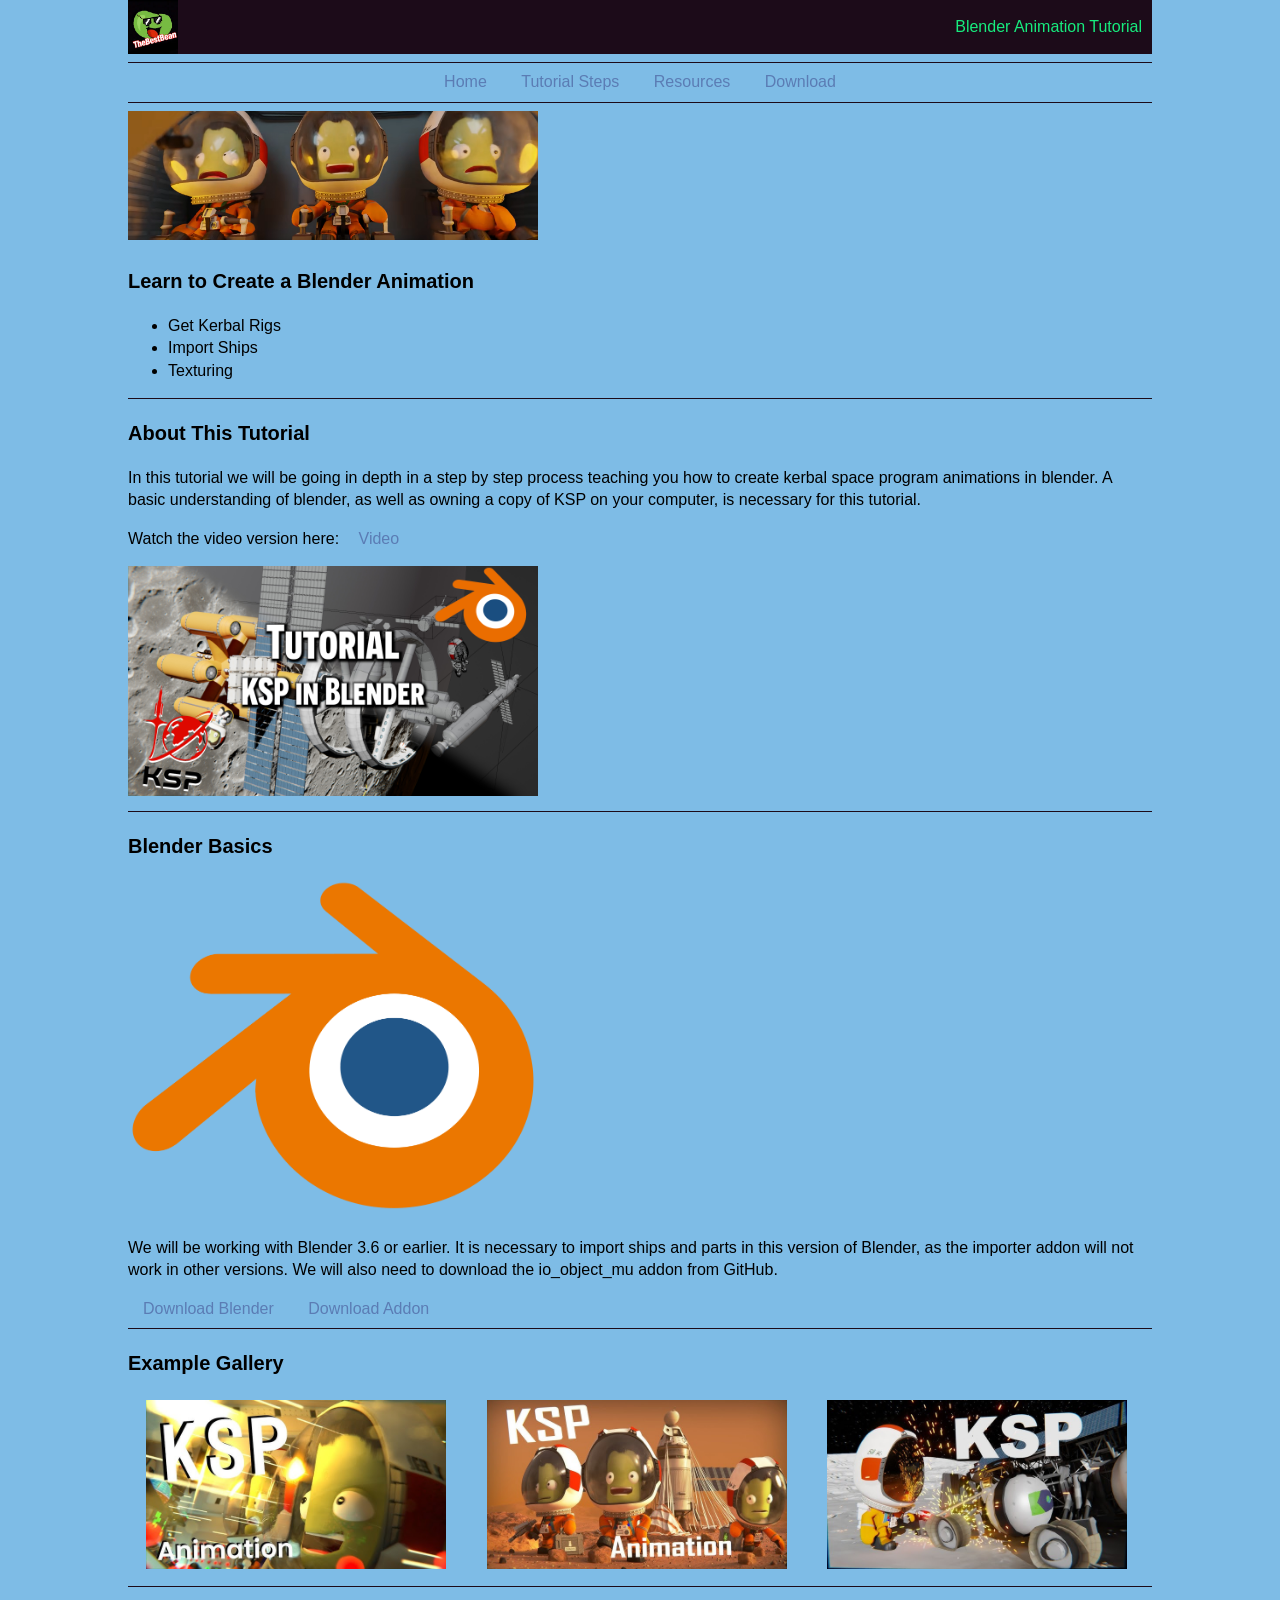
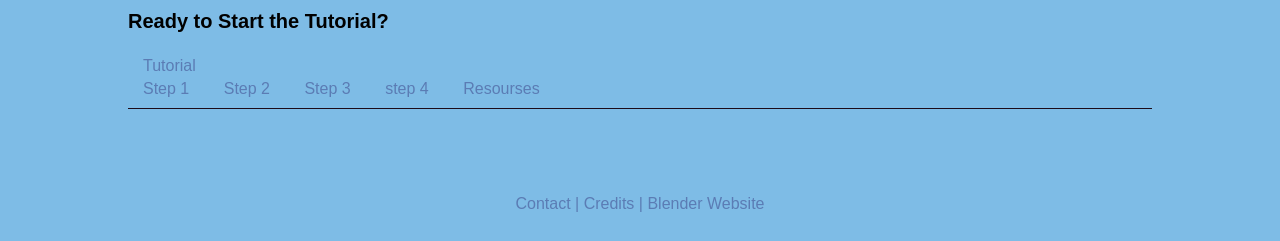
<file: index.html>
<!DOCTYPE html>
<html lang="en">
<head>
    <meta charset="UTF-8">
    <meta name="viewport" content="width=device-width, initial-scale=1.0">
    <link rel="stylesheet" href="styles/step1.css">
    <title>Document</title>
</head>
<body>
    <header>
        <img id="logo" src="images/logo.jpg" alt="logo">
        <p>Blender Animation Tutorial</p>
    </header>
    <nav>
        <hr>
        <a href="index.html">Home</a>
        <a href="#">Tutorial Steps</a>
        <a href="#">Resources</a>
        <a href="#">Download</a>
        <hr>
    </nav>
    <main>
        <img id="banner" src="images/banner.png" alt="3 aleins">
        <h3>Learn to Create a Blender Animation</h3>
        <ul>
            <li>Get Kerbal Rigs</li>
            <li>Import Ships</li>
            <li>Texturing</li>
        </ul>
        <hr>
        <h3>About This Tutorial</h3>
        <p>In this tutorial we will be going in depth in a step by step process teaching you how to create kerbal space program animations in blender. A basic understanding of blender, as well as owning a copy of KSP on your computer, is necessary for this tutorial.</p>
        <p>Watch the video version here: <a href="https://youtu.be/Qd0wp3JavXc?si=_ipIVaSMH79PRKD7">Video</a></p>
        <img id="description" src="images/description.jpg" alt="Tutorial image">
        <hr>
        <h3>Blender Basics</h3>
        <img id="basics" src="images/basics.png" alt="basics">
        <p>We will be working with Blender 3.6 or earlier. It is necessary to import ships and parts in this version of Blender, as the importer addon will not work in other versions. We will also need to download the io_object_mu addon from GitHub.</p>
        <a href="https://www.blender.org/download/lts/3-6/">Download Blender</a>
        <a href="https://github.com/taniwha/io_object_mu">Download Addon</a>
        <hr>
        <h3>Example Gallery</h3>
        <table>
            <tr>
                <td><a href="https://youtu.be/i_Skofc0U8g?si=u4zFidci3ogBcWRr"><img id="example" src="images/example_1.png"></a></td>
                <td><a href="https://youtu.be/_qyqJ2rNQ1c?si=YcxIPUmhTHYyq0fp"><img id="example" src="images/example_2.png"></a></td>
                <td><a href="https://youtu.be/hfMcnV5JGHs?si=M2n3jYE5_wY8dSN-"><img id="example" src="images/example_3.png"></a></td>
            </tr>
        </table>
        <hr>
        <h3>Ready to Start the Tutorial?</h3>
        <a href="#">Tutorial</a>
        <br>
        <a href="step1.html">Step 1</a>
        <a href="step2.html">Step 2</a>
        <a href="step3.html">Step 3</a>
        <a href="step4.html">step 4</a>
        <a href="#">Resourses</a>
        <hr>
    </main>
    <footer>
        <p>Contact | Credits | Blender Website</p>
    </footer>
</html>
</file>
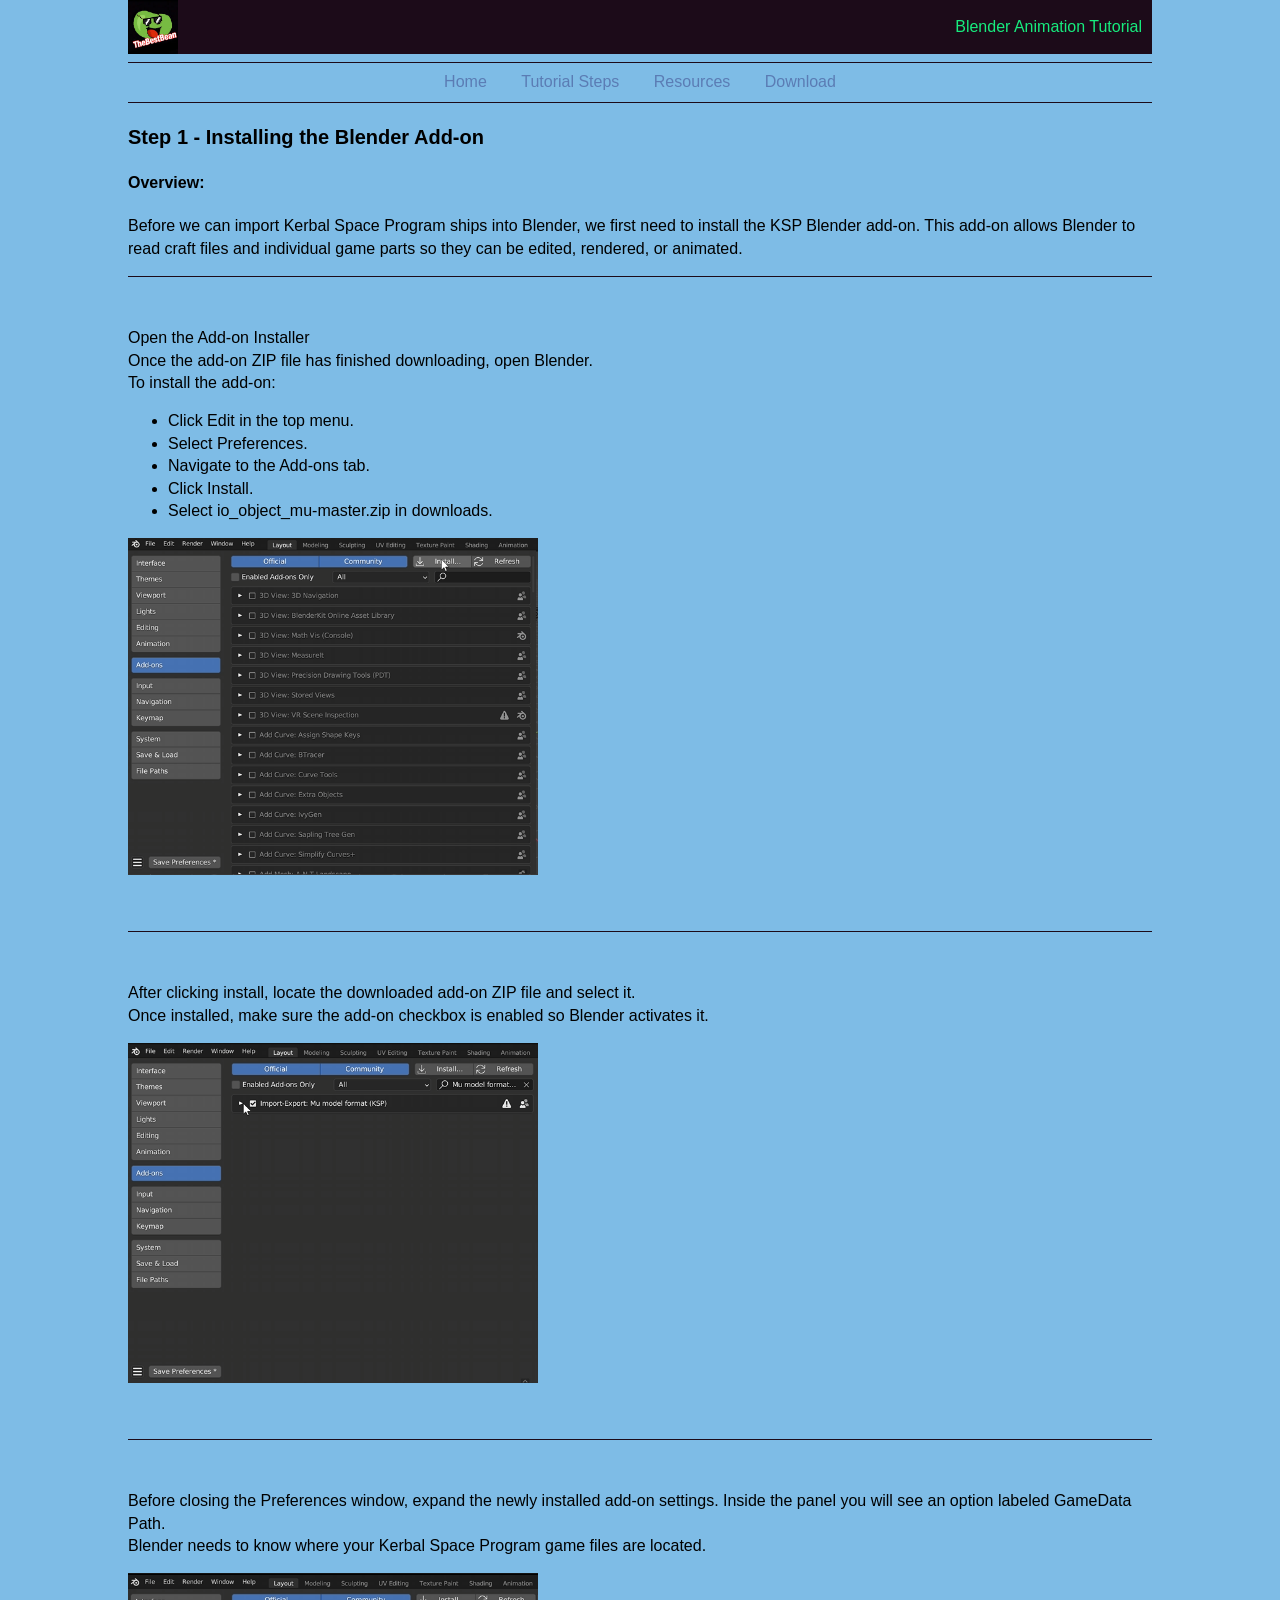
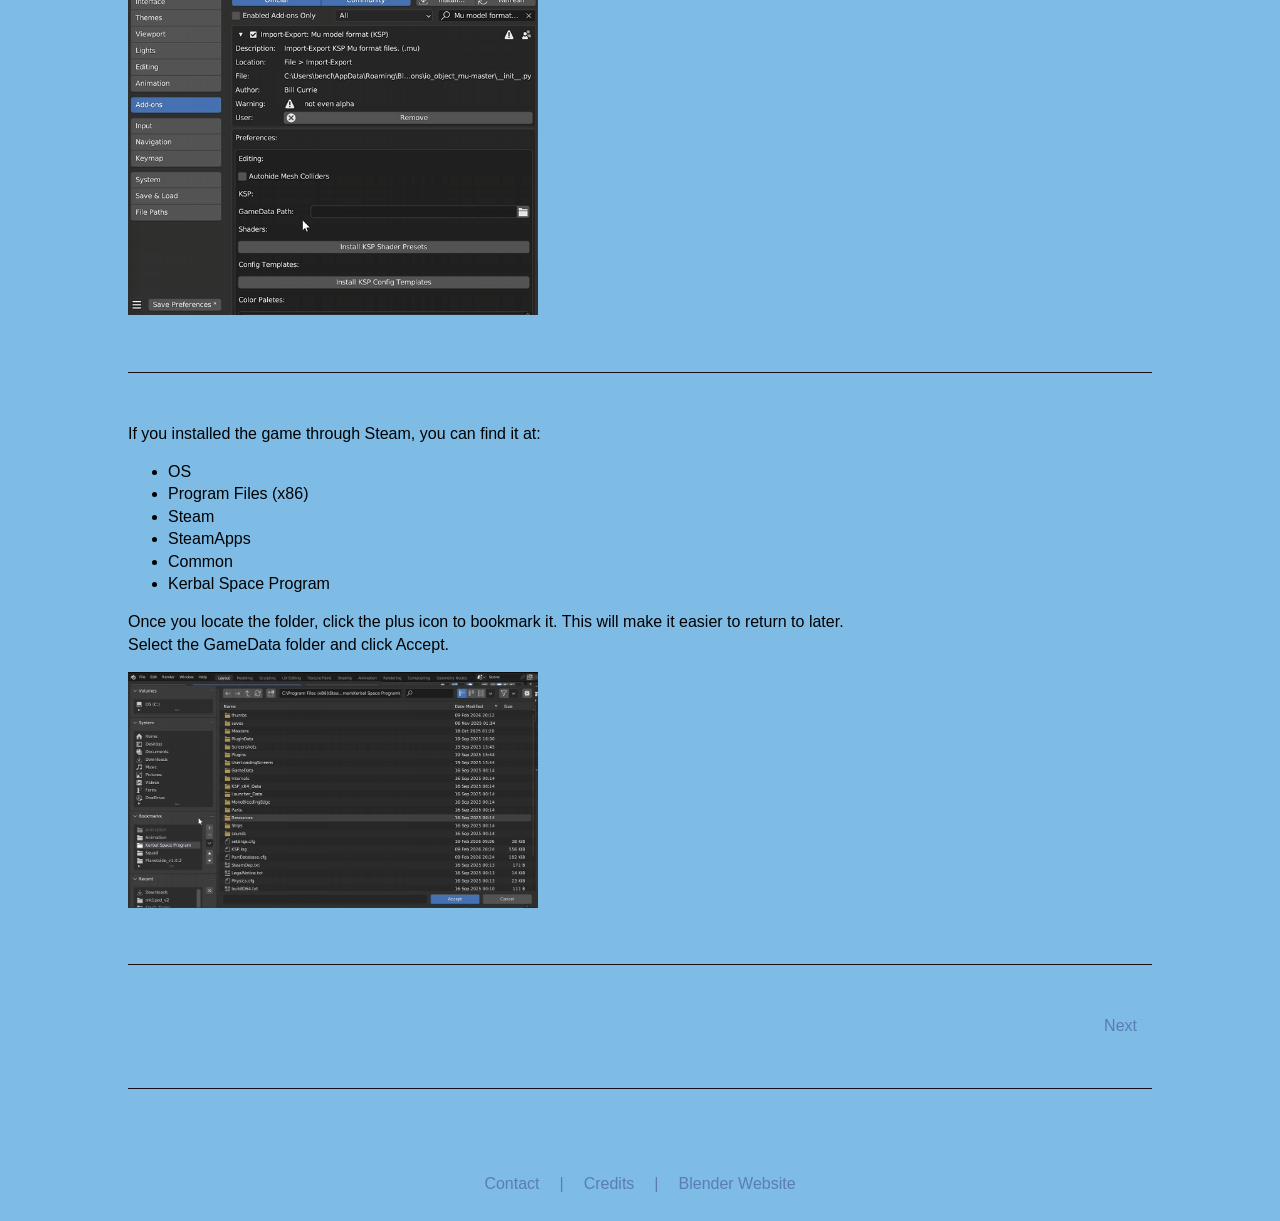
<file: step1.html>
<!DOCTYPE html>
<html lang="en">
<head>
    <meta charset="UTF-8">
    <meta name="viewport" content="width=device-width, initial-scale=1.0">
    <title>Blender Animation Tutorial</title>
    <link rel="stylesheet" href="styles/step1.css">
</head>
<body>
    <header>
        <img id="logo" src="images/logo.jpg" alt="logo">
        <p>Blender Animation Tutorial</p>
    </header>
    <nav>
        <hr>
        <a href="index.html">Home</a>
        <a href="#">Tutorial Steps</a>
        <a href="#">Resources</a>
        <a href="#">Download</a>
        <hr>
    </nav>
    <main>
        <h3>Step 1 - Installing the Blender Add-on</h3>
        <h4>Overview:</h4>
        <p>Before we can import Kerbal Space Program ships into Blender, we first need to install the KSP Blender add-on. This add-on allows Blender to read craft files and individual game parts so they can be edited, rendered, or animated.</p>
        <hr>
        <div>
                <p class="explain">Open the Add-on Installer<br>
                Once the add-on ZIP file has finished downloading, open Blender.<br>To install the add-on:
                <ul>
                    <li>Click Edit in the top menu.</li>
                    <li>Select Preferences.</li>
                    <li>Navigate to the Add-ons tab.</li>
                    <li>Click Install.</li>
                    <li>Select io_object_mu-master.zip in downloads.</li>
                </ul>
                <img src="images/step_1_img_1.png">
            </div>
            <hr>
            <div>
                <p class="explain">After clicking install, locate the downloaded add-on ZIP file and select it. <br>Once installed, make sure the add-on checkbox is enabled so Blender activates it.</p>
                <img src="images/step_1_img_2.png">
            </div>
            <hr>
            <div>
                <p class="explain">Before closing the Preferences window, expand the newly installed add-on settings. Inside the panel you will see an option labeled GameData Path.<br>Blender needs to know where your Kerbal Space Program game files are located.</p>
                <img src="images/step_1_img_3.png">
            </div>
            <hr>
            <div>
                <p class="explain">If you installed the game through Steam, you can find it at:
                    <ul>
                        <li>OS</li>
                        <li>Program Files (x86)</li>
                        <li>Steam</li>
                        <li>SteamApps</li>
                        <li>Common</li>
                        <li>Kerbal Space Program</li>
                    </ul>
                    Once you locate the folder, click the plus icon to bookmark it. This will make it easier to return to later.<br>Select the GameData folder and click Accept.</p>
                <img src="images/step_1_img_4.png">
            </div>
            <hr>
            <div class="move">
                <a href="step2.html" class="next">Next</a>
            </div>
            <hr>
    </main>
</body>
<footer>        
    <p>Contact</p>
    <p>|</p>
    <p>Credits</p>
    <p>|</p>
    <p>Blender Website</p>
</footer>
</html>
</file>
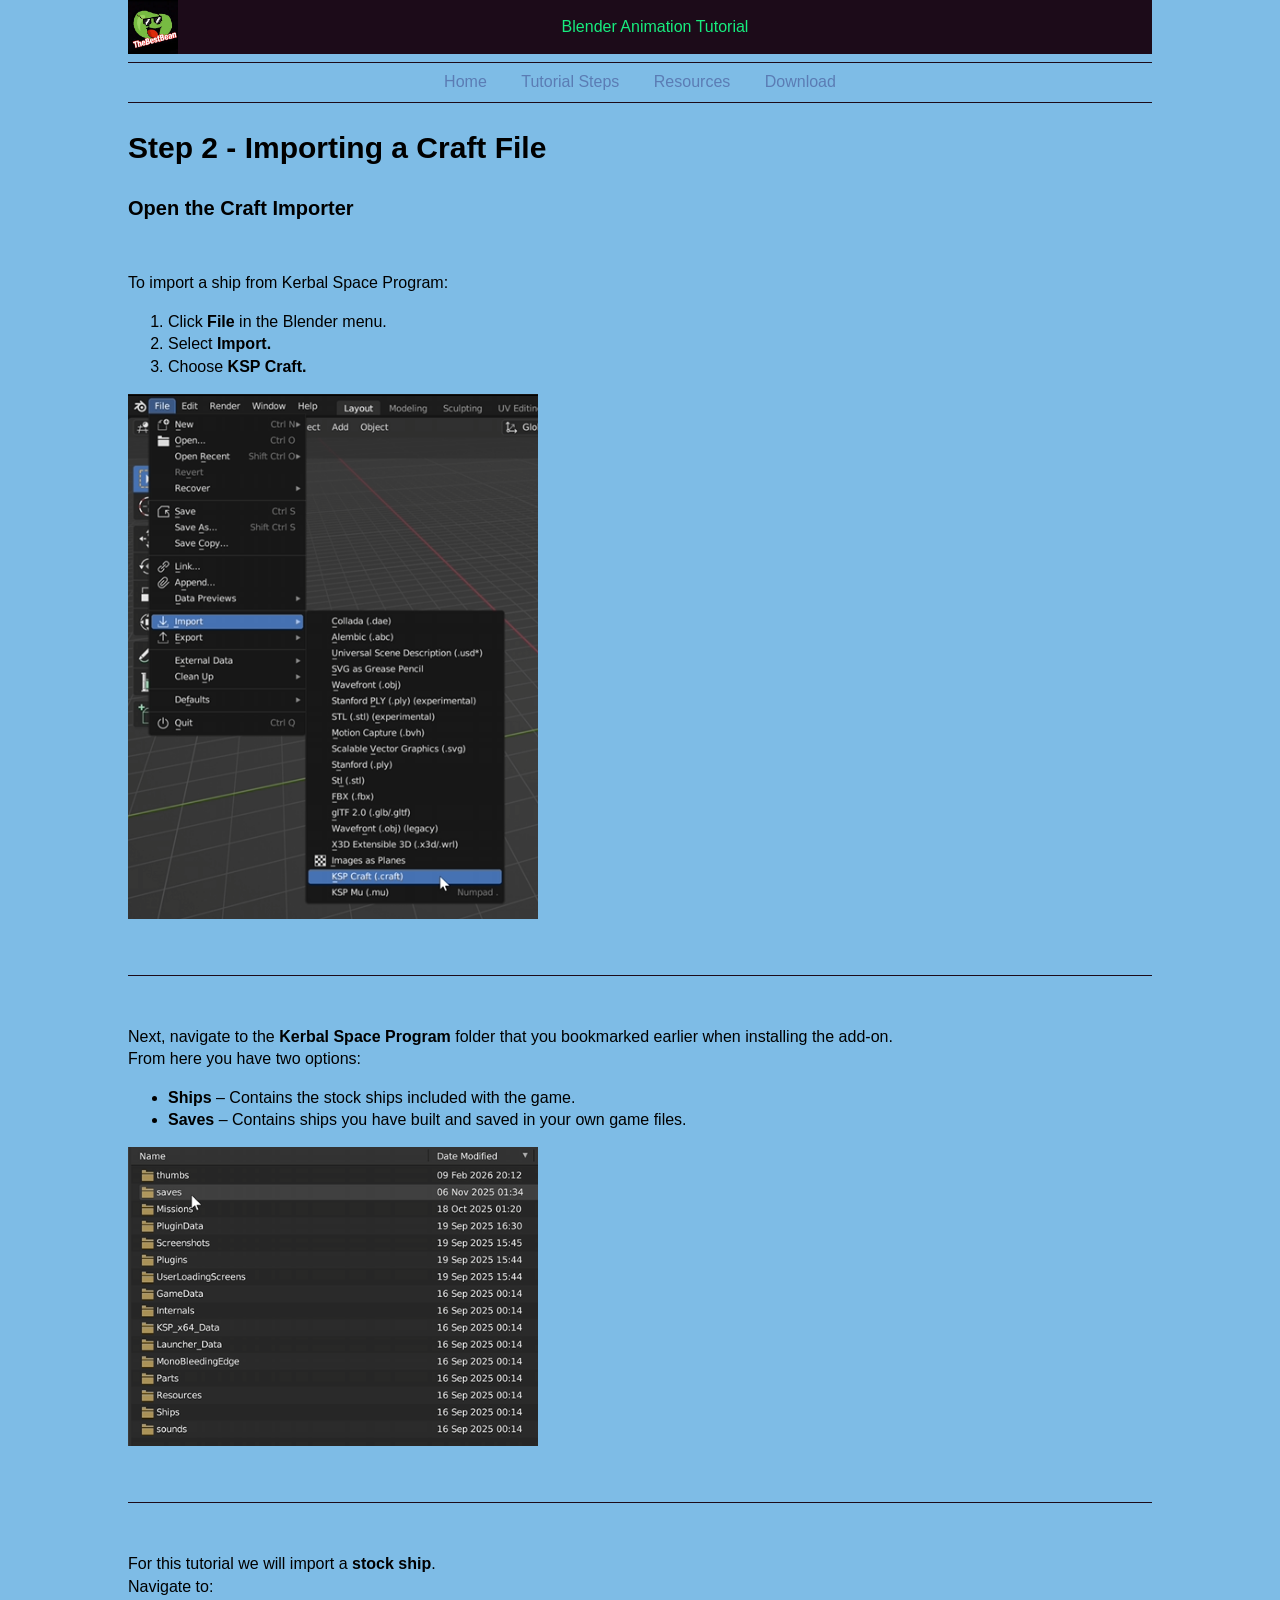
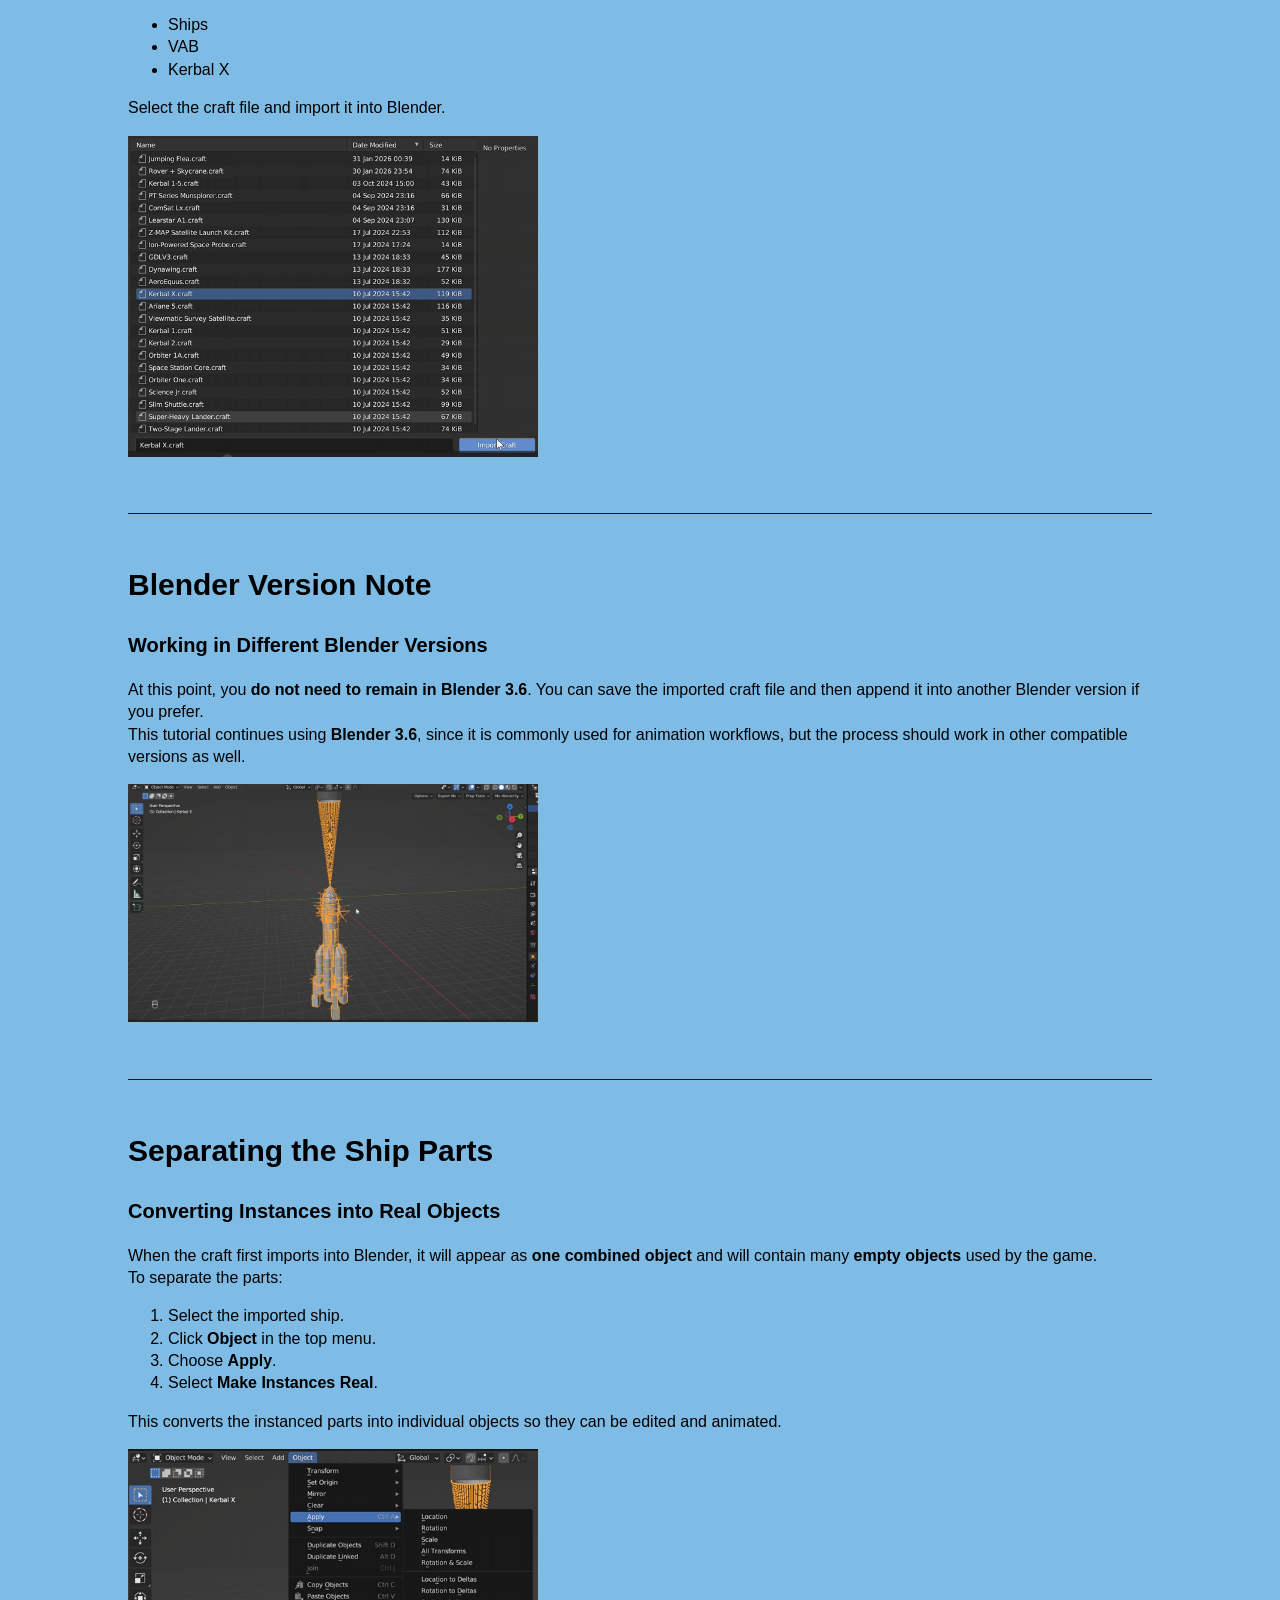
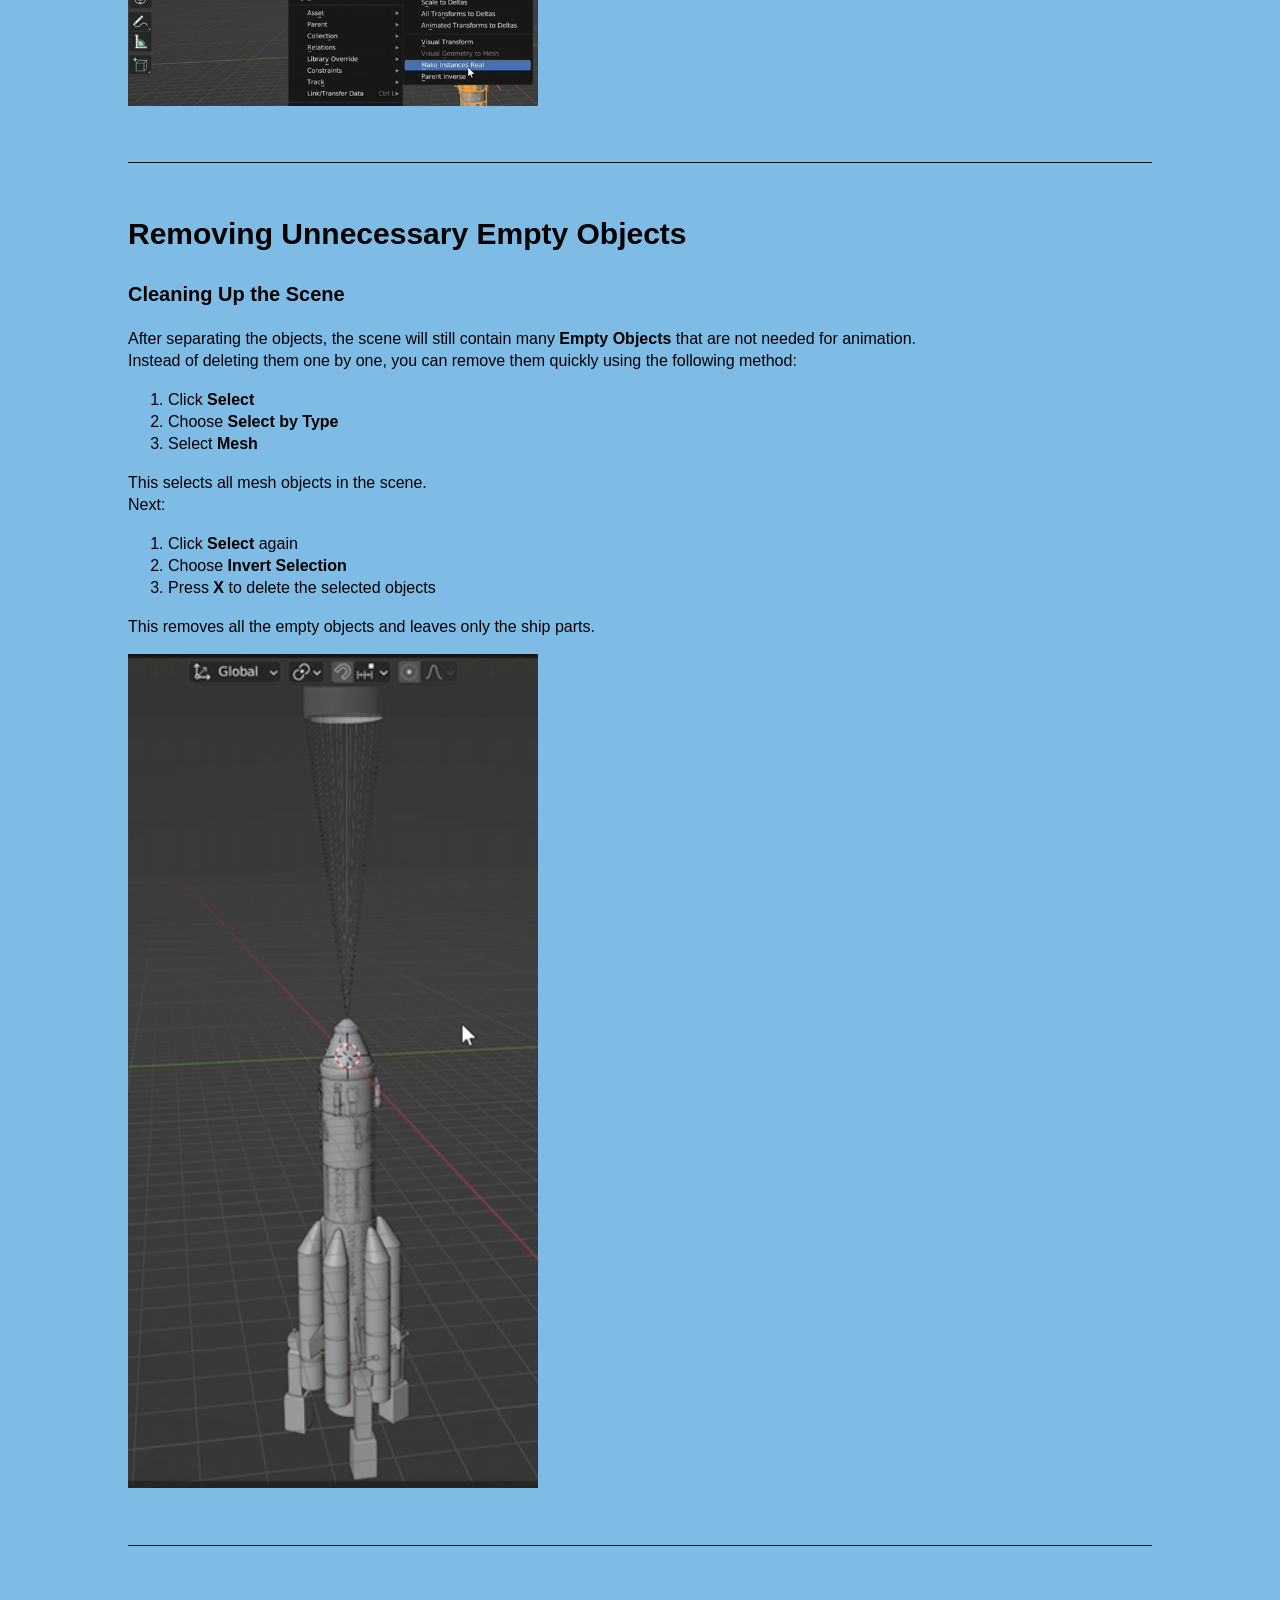
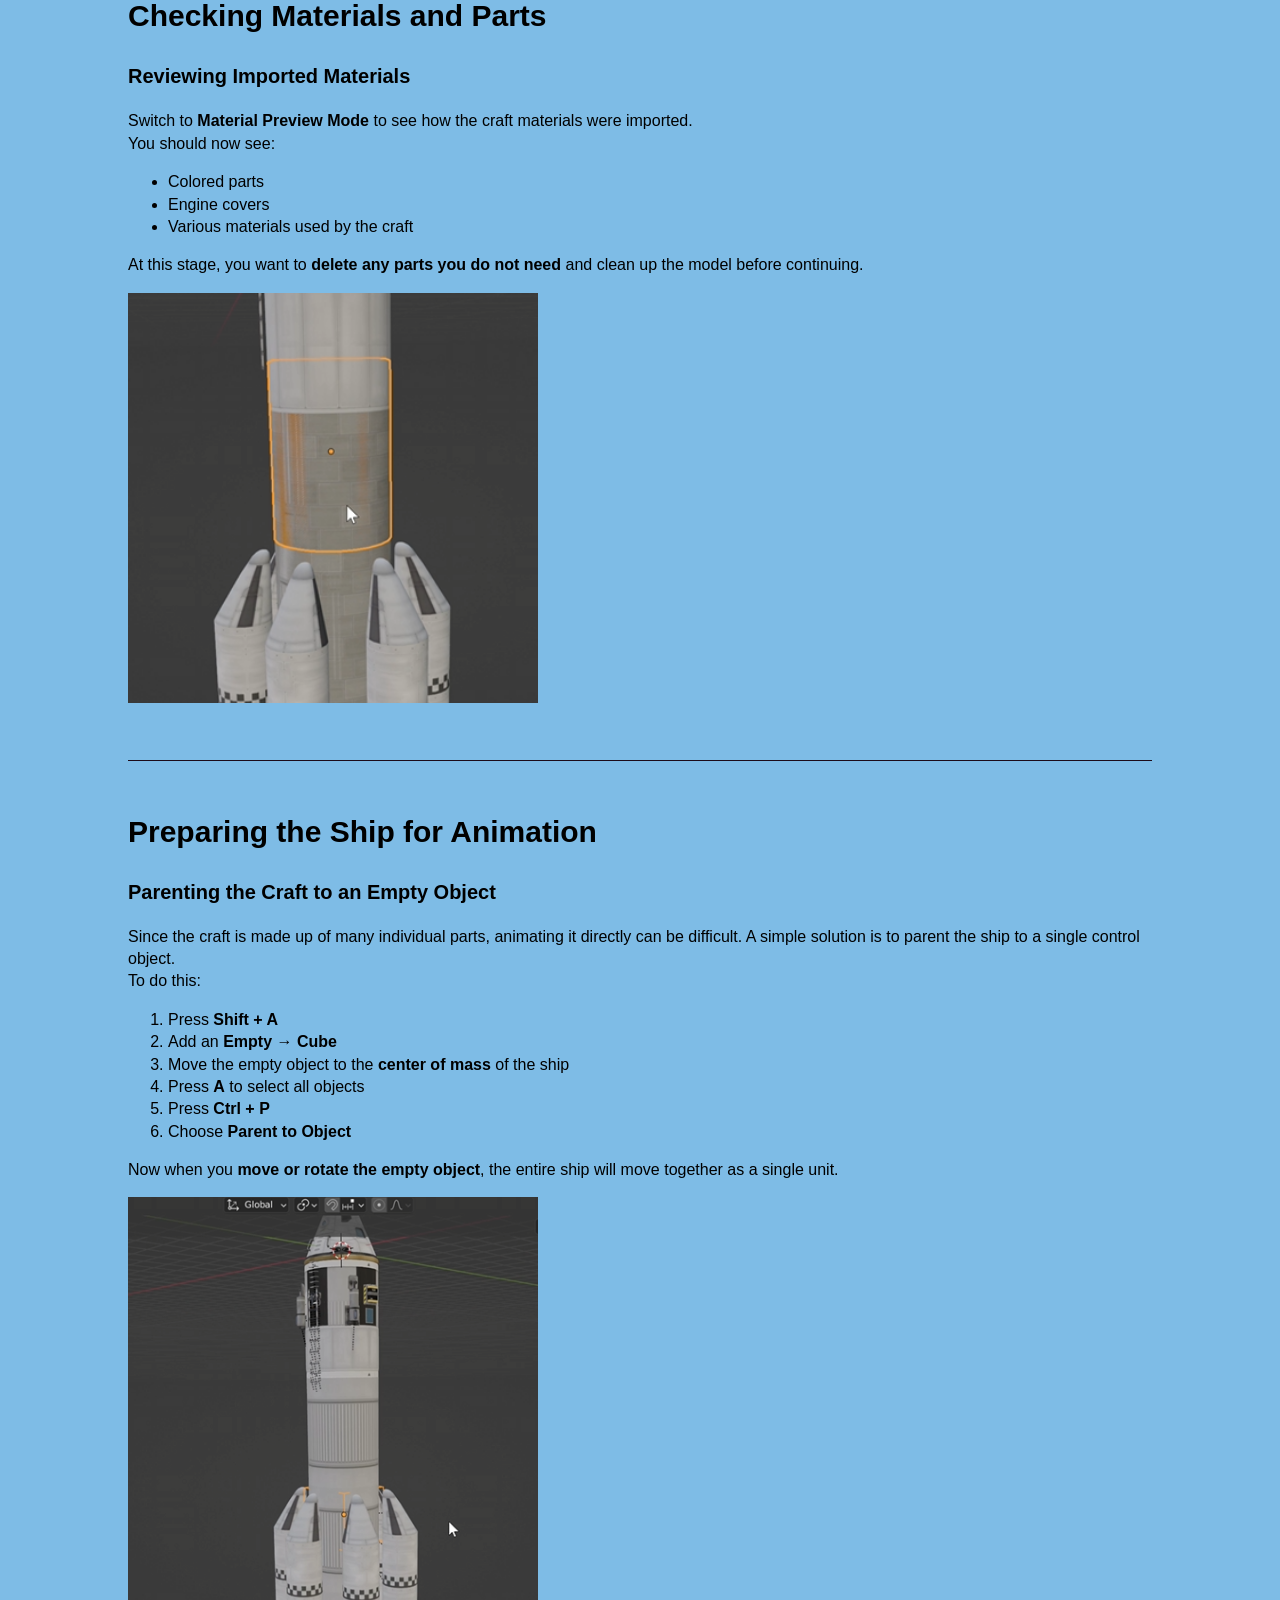
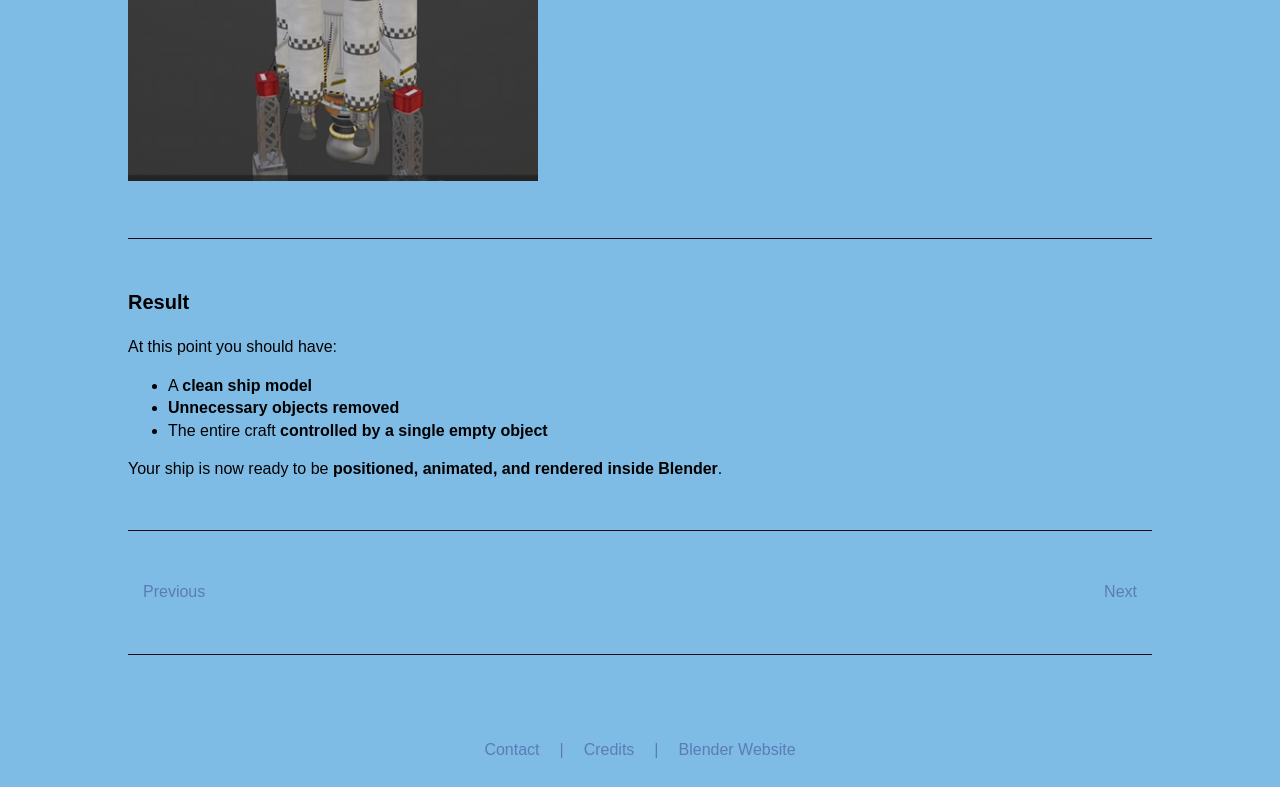
<file: step2.html>
<!DOCTYPE html>
<html lang="en">
<head>
    <meta charset="UTF-8">
    <meta name="viewport" content="width=device-width, initial-scale=1.0">
    <title>Document</title>
    <link rel="stylesheet" href="styles/step1.css">
</head>
<body>
    <header>
        <img id="logo" src="images/logo.jpg" alt="logo">
        <p>Blender Animation Tutorial<p>
    </header>
    <nav>
        <hr>
        <a href="index.html">Home</a>
        <a href="#">Tutorial Steps</a>
        <a href="#">Resources</a>
        <a href="#">Download</a>
        <hr>
    </nav>
    <main>
    </section>
    <section>
        <h2>Step 2 - Importing a Craft File</h2>
        <h3>Open the Craft Importer</h3>
        <div>
            <p>To import a ship from Kerbal Space Program:
            <ol>
                <li>Click <b>File</b> in the Blender menu. </li>
                <li>Select <b>Import.</b></li>
                <li>Choose <b>KSP Craft.</b></li>
            </ol>
            </p>
            <img src="images/step_2_img_1.png">
        </div>
        <hr>
        <div>
            <p>Next, navigate to the <b>Kerbal Space Program</b> folder that you bookmarked earlier when installing the add-on. <br>From here you have two options: 
                <ul>
                    <li><b>Ships</b> – Contains the stock ships included with the game.</li>
                    <li><b>Saves</b> – Contains ships you have built and saved in your own game files.</li>
                </ul>
            </p>
            <img src="images/step_2_img_2.png">
        </div>
        <hr>
        <div>
            <p>For this tutorial we will import a <b>stock ship</b>. <br>Navigate to: 
                <ul>
                    <li>Ships</li>
                    <li>VAB</li>
                    <li>Kerbal X</li>
                </ul>
                Select the craft file and import it into Blender. </p>
            <img src="images/step_2_img_3.png">
        </div>
    </section>
    <hr>
    <section>
        <div>
        <h2>Blender Version Note</h2>
        <h3>Working in Different Blender Versions</h3>
        <p>At this point, you <b>do not need to remain in Blender 3.6</b>. You can save the imported craft file and then append it into another Blender version if you prefer.<br>This tutorial continues using <b>Blender 3.6</b>, since it is commonly used for animation workflows, but the process should work in other compatible versions as well.</p>
        <img src="images/step_2_img_4.png">
        </div>
        <hr>
        <div>
            <h2>Separating the Ship Parts</h2>
            <h3>Converting Instances into Real Objects</h3>
            <p class="explain">When the craft first imports into Blender, it will appear as <b>one combined object</b> and will contain many <b>empty objects</b> used by the game.<br>To separate the parts:
                <ol>
                    <li>Select the imported ship.</li>
                    <li>Click <b>Object</b> in the top menu.</li>
                    <li>Choose <b>Apply</b>.</li>
                    <li>Select <b>Make Instances Real</b>.</li>
                </ol>
            This converts the instanced parts into individual objects so they can be edited and animated.</p>
            <img src="images/step_2_img_5.png">
        </div>
        <hr>
        <div>
            <h2>Removing Unnecessary Empty Objects</h2>
            <h3>Cleaning Up the Scene</h3>
            <p class="explain">After separating the objects, the scene will still contain many <b>Empty Objects</b> that are not needed for animation.<br>Instead of deleting them one by one, you can remove them quickly using the following method:
                <ol>
                    <li>Click <b>Select</b></li>
                    <li>Choose <b>Select by Type</b></li>
                    <li>Select <b>Mesh</b></li>
                </ol>
            This selects all mesh objects in the scene.<br>Next:
                <ol>
                    <li>Click <b>Select</b> again</li>
                    <li>Choose <b>Invert Selection</b></li>
                    <li>Press <b>X</b> to delete the selected objects</li>
                </ol>
            This removes all the empty objects and leaves only the ship parts.</p>
            <img src="images/step_2_img_6.png">
        </div>
        <hr>
        <div>
            <h2>Checking Materials and Parts</h2>
            <h3>Reviewing Imported Materials</h3>
            <p class="explain">Switch to <b>Material Preview Mode</b> to see how the craft materials were imported.<br>You should now see:
                <ul>
                    <li>Colored parts</li>
                    <li>Engine covers</li>
                    <li>Various materials used by the craft</li>
                </ul>
            At this stage, you want to <b>delete any parts you do not need</b> and clean up the model before continuing.</p>
            <img src="images/step_2_img_7.png">
        </div>
        <hr>
        <div>
            <h2>Preparing the Ship for Animation</h2>
            <h3>Parenting the Craft to an Empty Object</h3>
            <p class="explain">Since the craft is made up of many individual parts, animating it directly can be difficult. A simple solution is to parent the ship to a single control object.<br>To do this:
                <ol>
                    <li>Press <b>Shift + A</b></li>
                    <li>Add an <b>Empty → Cube</b></li>
                    <li>Move the empty object to the <b>center of mass</b> of the ship</li>
                    <li>Press <b>A</b> to select all objects</li>
                    <li>Press <b>Ctrl + P</b></li>
                    <li>Choose <b>Parent to Object</b></li>
                </ol>
            Now when you <b>move or rotate the empty object</b>, the entire ship will move together as a single unit.</p>
            <img src="images/step_2_img_8.png">
        </div>
        <hr>
        <div>
            <h3>Result</h3>
            <p class="explain">At this point you should have:
                <ul>
                    <li>A <b>clean ship model</b></li>
                    <li><b>Unnecessary objects removed</b></li>
                    <li>The entire craft <b>controlled by a single empty object</b></li>
                </ul>
            Your ship is now ready to be <b>positioned, animated, and rendered inside Blender</b>.</p>
        </div>
        <hr>
        <div class="move">
            <a href="step1.html" class="pre">Previous</a>
            <a href="step3.html" class="next">Next</a>
        </div>
        <hr>

    </main>
<footer>        
    <p>Contact</p>
    <p>|</p>
    <p>Credits</p>
    <p>|</p>
    <p>Blender Website</p>
</footer>
</body>
</html>
</file>
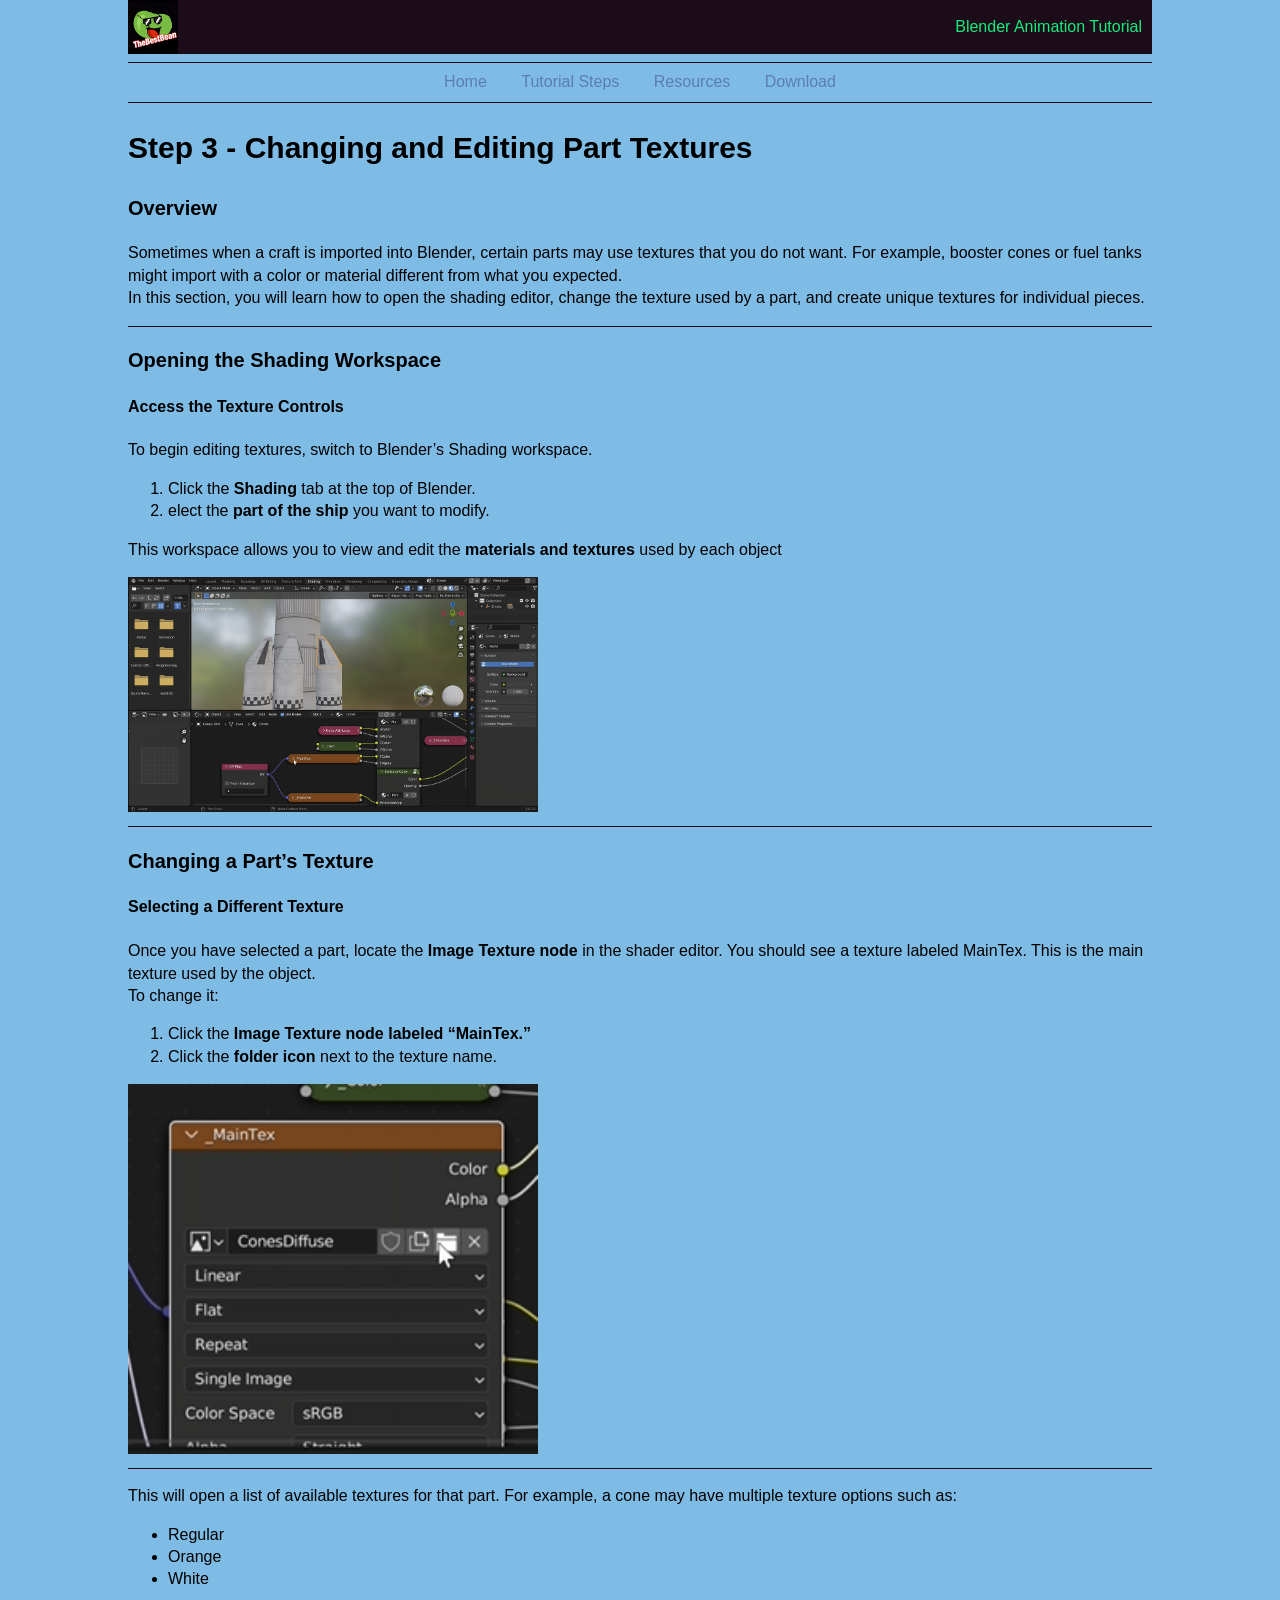
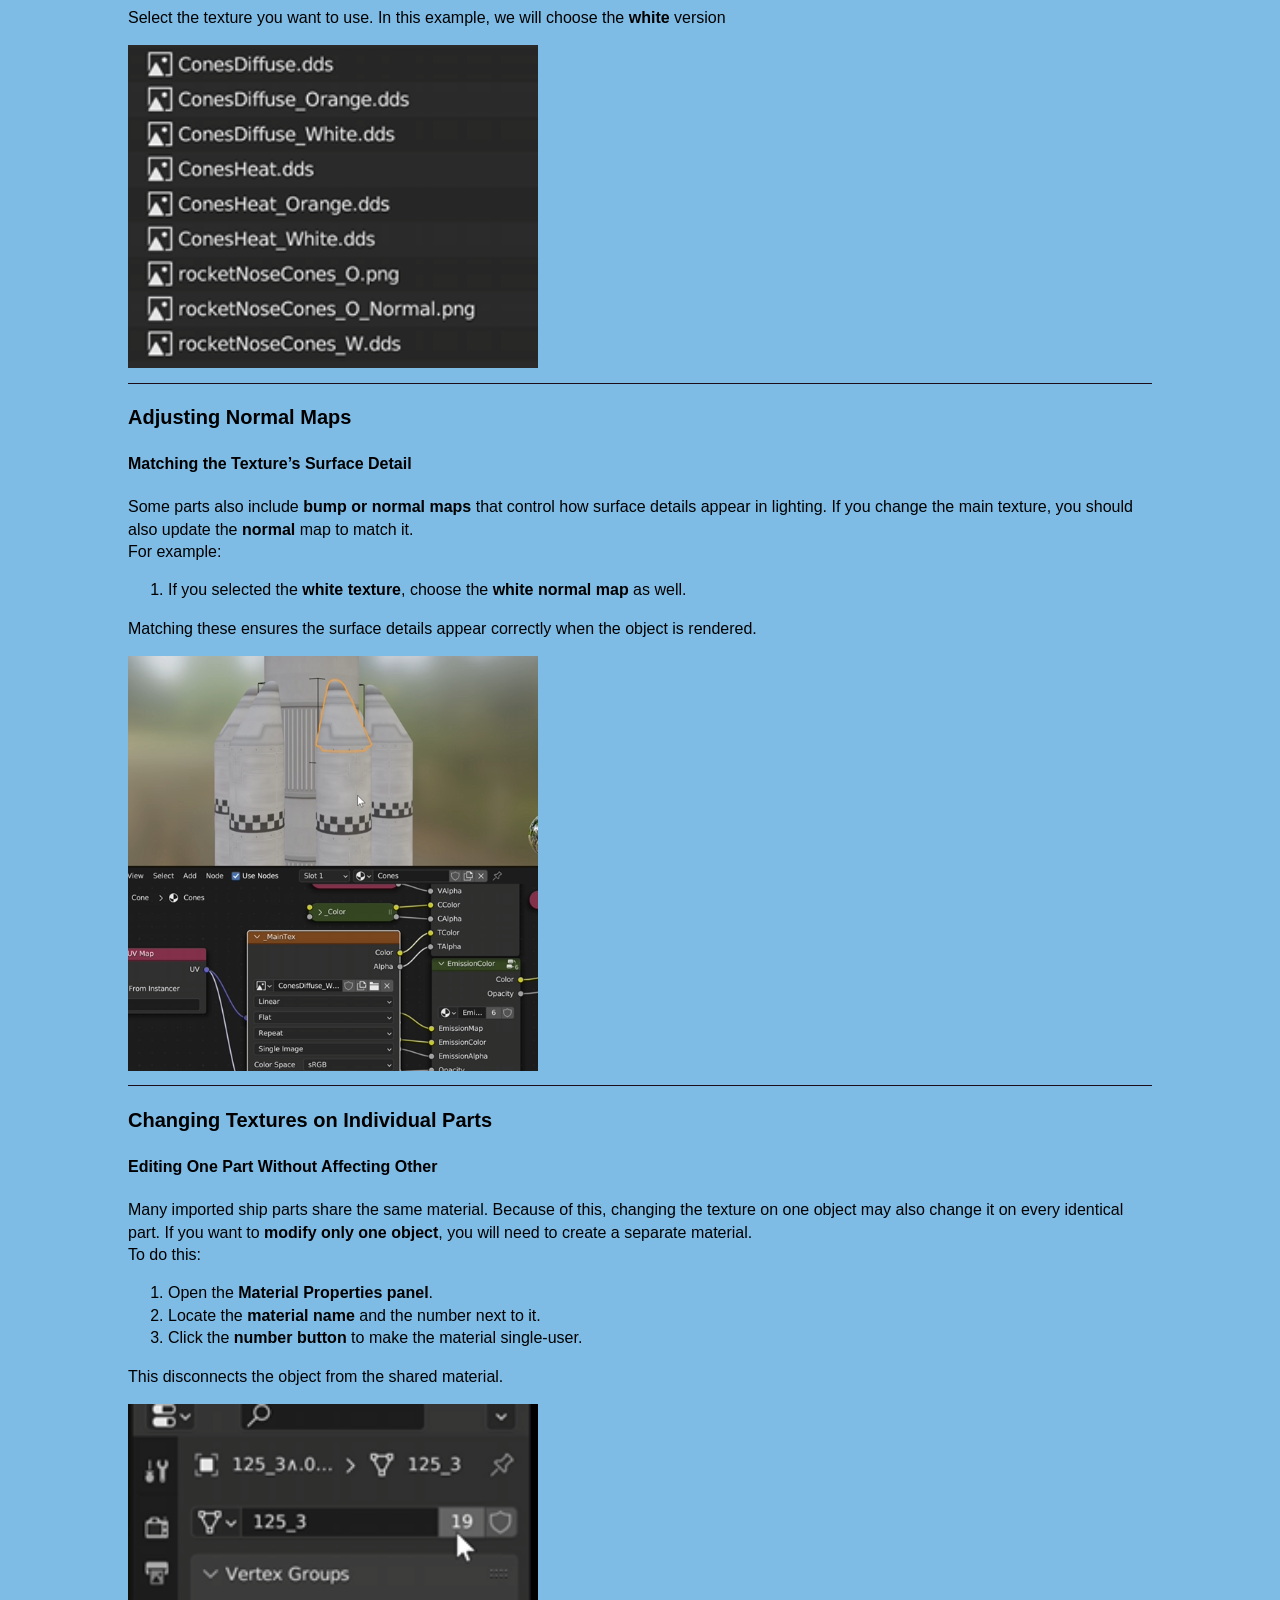
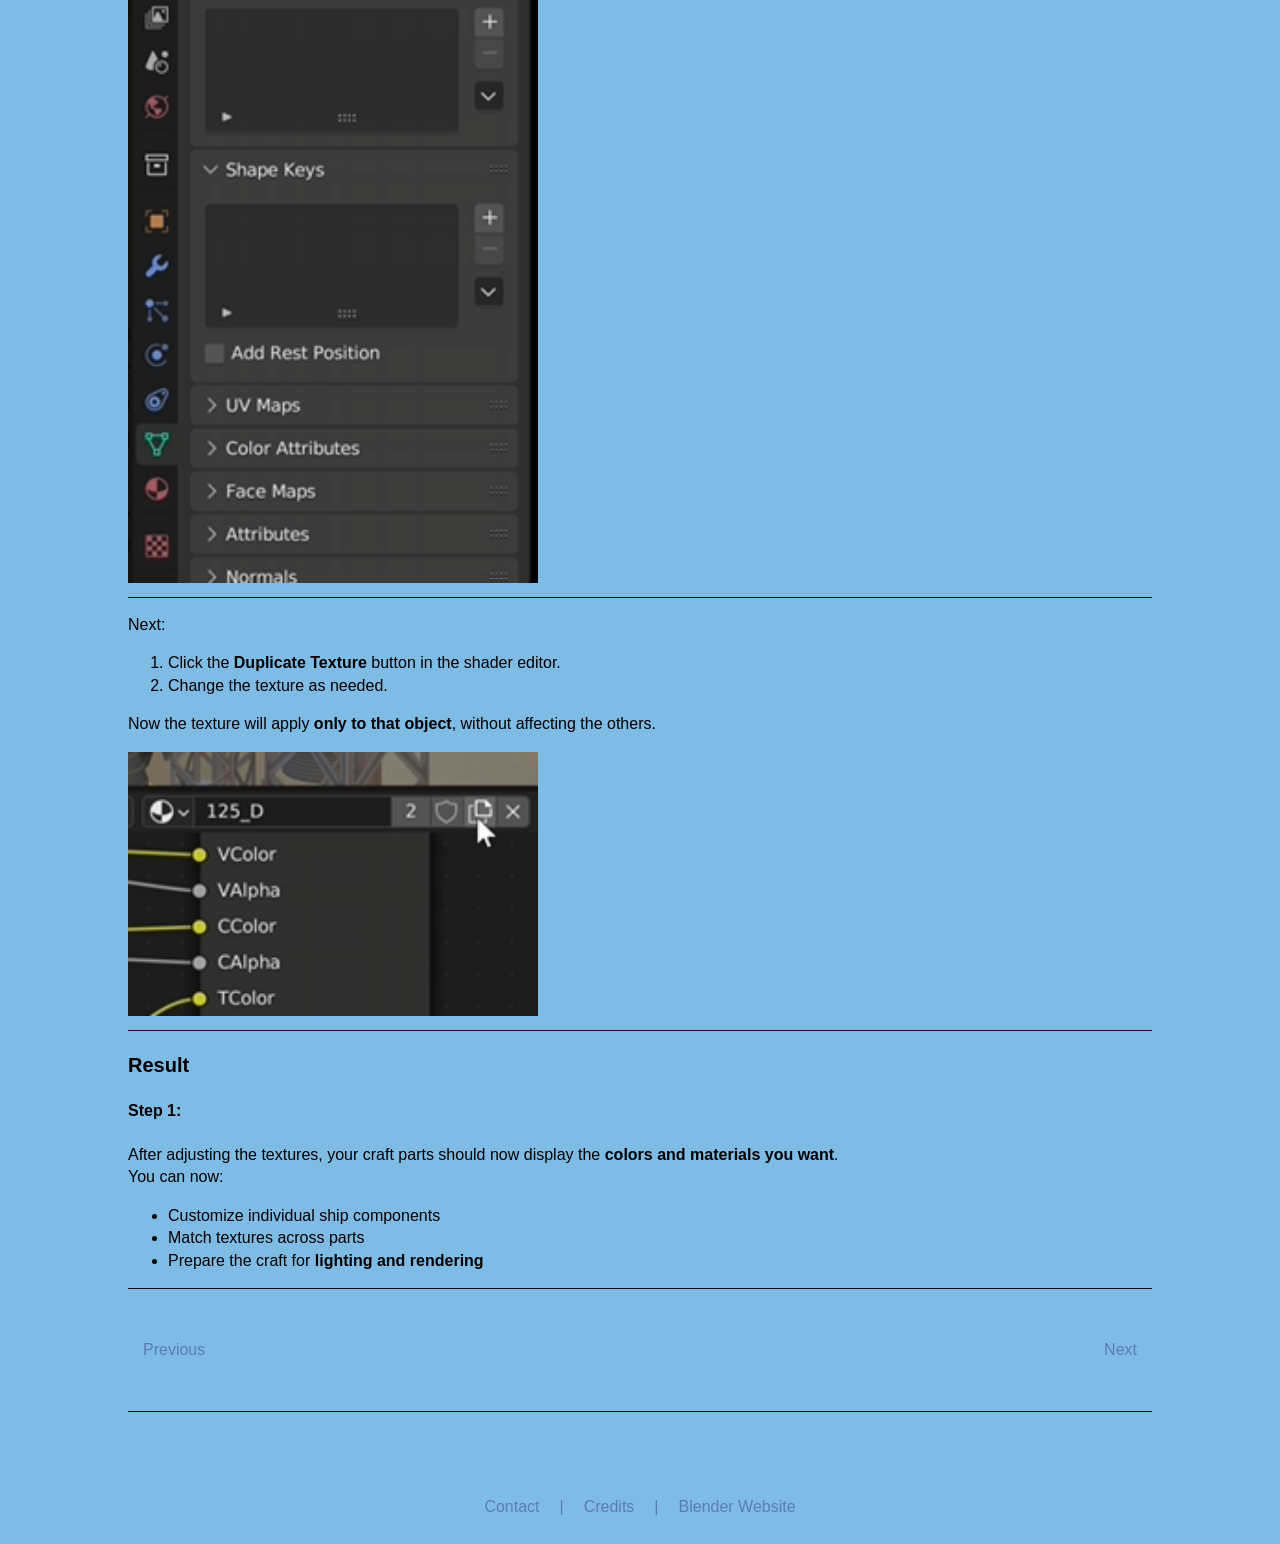
<file: step3.html>
<!DOCTYPE html>
<html lang="en">
<head>
    <meta charset="UTF-8">
    <meta name="viewport" content="width=device-width, initial-scale=1.0">
    <title>Document</title>
    <link rel="stylesheet" href="styles/step1.css">
</head>
<body>
    <header>
        <img id="logo" src="images/logo.jpg" alt="logo">
        <p>Blender Animation Tutorial</p>
    </header>
    <nav>
        <hr>
        <a href="index.html">Home</a>
        <a href="#">Tutorial Steps</a>
        <a href="#">Resources</a>
        <a href="#">Download</a>
        <hr>
    </nav>
    <main>
        <h2>Step 3 - Changing and Editing Part Textures</h2>
        <h3>Overview</h3>
        <p>Sometimes when a craft is imported into Blender, certain parts may use textures that you do not want. For example, booster cones or fuel tanks might import with a color or material different from what you expected. <br>In this section, you will learn how to open the shading editor, change the texture used by a part, and create unique textures for individual pieces.</p>
        <hr>
        <h3>Opening the Shading Workspace</h3>
        <h4>Access the Texture Controls</h4>
        <p>To begin editing textures, switch to Blender’s Shading workspace.
            <ol>
                <li>Click the <b>Shading</b> tab at the top of Blender.</li>
                <li>elect the <b>part of the ship</b> you want to modify.</li>
            </ol>
        This workspace allows you to view and edit the <b>materials and textures</b> used by each object</p>
        <img src="images/step_3_img_1.png" alt="example">
        <hr>
        <h3>Changing a Part’s Texture</h3>
        <h4>Selecting a Different Texture</h4>
        <p>Once you have selected a part, locate the <b>Image Texture node</b> in the shader editor. You should see a texture labeled MainTex. This is the main texture used by the object.<br>To change it:
            <ol>
                <li>Click the <b>Image Texture node labeled “MainTex.”</b></li>
                <li>Click the <b>folder icon</b> next to the texture name.</li>
            </ol>
        </p>
        <img src="images/step_3_img_2.png" alt="example">
        <hr>
        <p>This will open a list of available textures for that part. For example, a cone may have multiple texture options such as:
            <ul>
                <li>Regular</li>
                <li>Orange</li>
                <li>White</li>
            </ul>
        Select the texture you want to use. In this example, we will choose the <b>white</b> version</p>
        <img src="images/step_3_img_3.png" alt="example">
        <hr>
        <h3>Adjusting Normal Maps</h3>
        <h4>Matching the Texture’s Surface Detail</h4>
        <p>Some parts also include <b>bump or normal maps</b> that control how surface details appear in lighting. If you change the main texture, you should also update the <b>normal</b> map to match it.<br>For example:
            <ol>
                <li>If you selected the <b>white texture</b>, choose the <b>white normal map</b> as well.</li>
            </ol>
        Matching these ensures the surface details appear correctly when the object is rendered.</p>
        <img src="images/step_3_img_4.png" alt="example">
        <hr>
        <h3>Changing Textures on Individual Parts</h3>
        <h4>Editing One Part Without Affecting Other</h4>
        <p>Many imported ship parts share the same material. Because of this, changing the texture on one object may also change it on every identical part. If you want to <b>modify only one object</b>, you will need to create a separate material.<br>To do this:
            <ol>
                <li>Open the <b>Material Properties panel</b>.</li>
                <li>Locate the <b>material name</b> and the number next to it.</li>
                <li>Click the <b>number button</b> to make the material single-user.</li>
            </ol>
        This disconnects the object from the shared material.</p>
        <img src="images/step_3_img_5.png" alt="example">
        <hr>
        <p>Next:
            <ol>
                <li>Click the <b>Duplicate Texture</b> button in the shader editor.</li>
                <li>Change the texture as needed.</li>
            </ol>
        Now the texture will apply <b>only to that object</b>, without affecting the others.</p>
        <img src="images/step_3_img_6.png" alt="example">
        <hr>
        <h3>Result</h3>
        <h4>Step 1:</h4>
        <p>After adjusting the textures, your craft parts should now display the <b>colors and materials you want</b>.<br>You can now:
            <ul>
                <li>Customize individual ship components</li>
                <li>Match textures across parts</li>
                <li>Prepare the craft for <b>lighting and rendering</b></li>
            </ul>
        </p>
        <hr>
        <div class="move">
            <a href="step2.html" class="pre">Previous</a>
            <a href="step4.html" class="next">Next</a>
        </div>
        <hr>
    </main>
<footer>        
    <p>Contact</p>
    <p>|</p>
    <p>Credits</p>
    <p>|</p>
    <p>Blender Website</p>
</footer>
</body>
</html>
</file>
<file: styles/step1.css>
body{
    width: 80%;
    margin: 0 auto;
    font-family: Arial, Helvetica, sans-serif;
    line-height: 1.4;
    background-color: #7ebce6;
}
header{
    display: flex;
    background-color: #1c0b19;
    color: #17ec7e;
}
header img{
    width: 50px;
}
header p{
    margin-left: auto;
    padding: 0px 10px;
}
nav{
    text-align: center;
}
a{
    text-decoration: none;
    color: rgb(91, 124, 180);
    padding: 0px 15px;
}
a:hover{
    color: #140d4f;
}
nav a:active{
    color: #140d4f;
}
div{
    margin: 50px 0px;
}
hr{
    border: none;
    background-color: #1c0b19;
    height: 0.9px;
}
h2{
    font-size: 30px;
}
h3{
    font-size: 20px;
}

main img{
    width: 40%;
    min-width: 300px;
}
.move{
    display: flex;
}
.move .next{
margin-left: auto;
}
footer{
    padding: 50px 0px 0px 0px;
    justify-content: center;
    display: flex;
    color: rgb(91, 124, 180);
}
footer p{
    padding: 10px;
}
</file>
